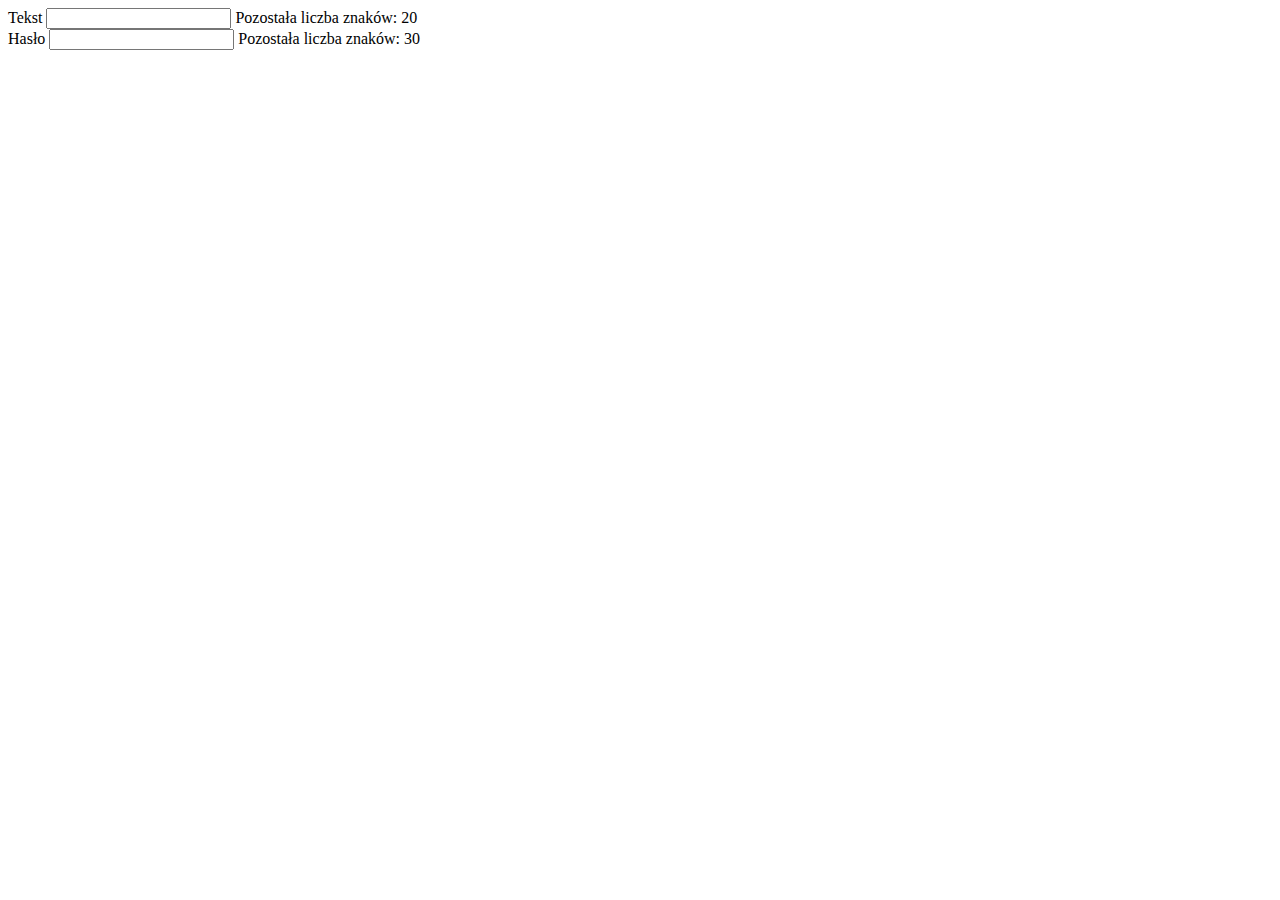
<file: paiJS/index.html>
<!DOCTYPE html>
<html>
    <head>
        <title>PAI JavaScript</title>
        <meta charset="utf-8">
        <script type="text/javascript" src="cw8.js"></script>
        <!--<script type="text/javascript" src="cw4.js"></script>
        <script type="text/javascript" src="cw3.js"></script>
        <script type="text/javascript" src="cw2.js"></script>-->
    </head>
    <body>
        <form>
            <div>
                Tekst
                <input type="text" name="check" onkeyup="checkLength(this, 20)" data-counter="counter1"/>
                Pozostała liczba znaków: <span class="counter" id="counter1">20</span>
            </div>
            <div>
                Hasło
                <input type="text" name="check" onkeyup="checkLength(this, 30)" data-counter="counter2"/>
                Pozostała liczba znaków: <span class="counter" id="counter2">30</span>
            </div>
        </form>
    </body>
</html>
</file>
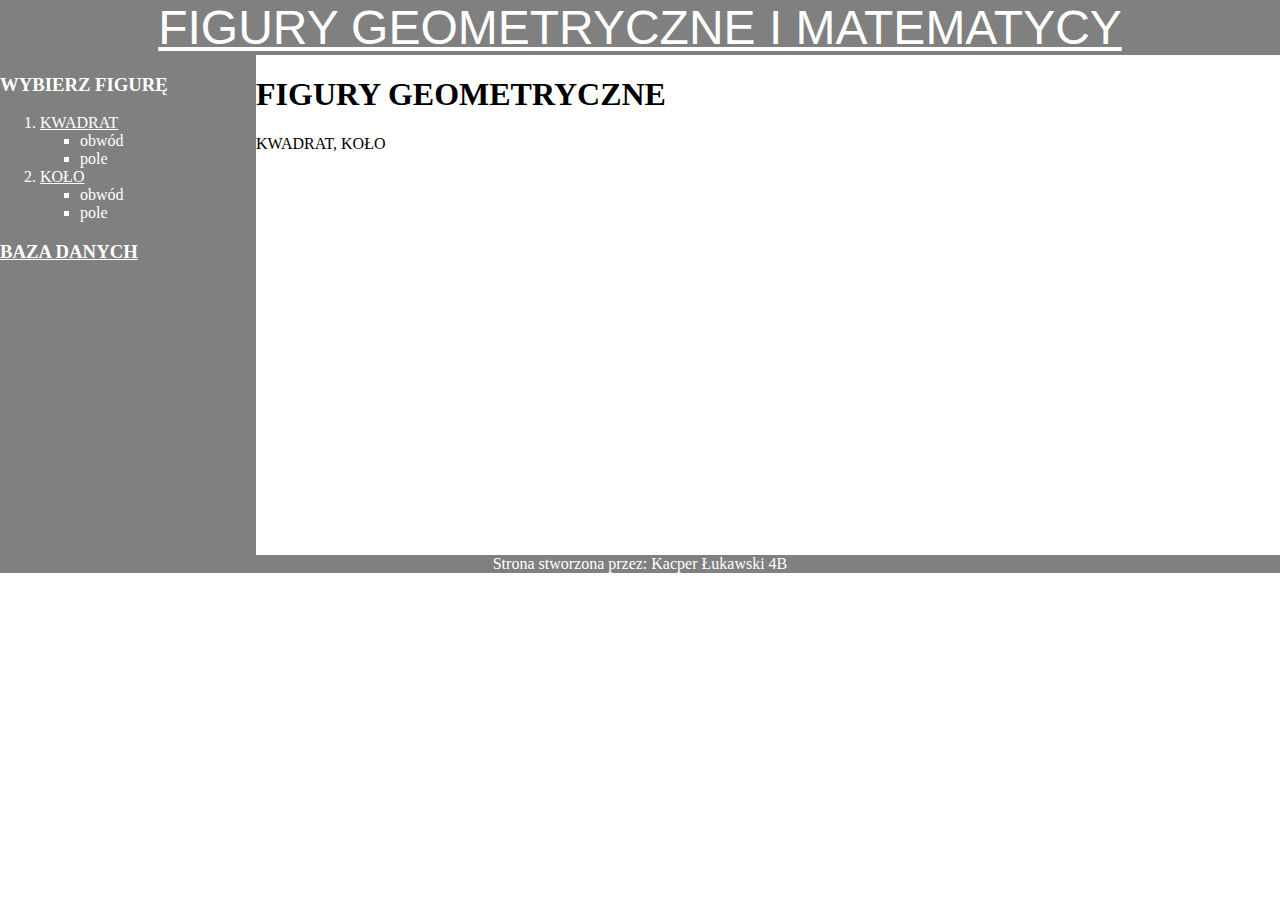
<file: wia/WIA11/index.html>
<!DOCTYPE html>
<html lang="pl">

<head>
  <title>WIA 11</title>
  <meta charset="UTF-8">
  <meta name="viewport" content="width=device-width, initial-scale=1">
  <link href="style.css" rel="stylesheet">
</head>

<body>
  <div class="baner bg-gray text-center">
    <a href="index.html">FIGURY GEOMETRYCZNE I MATEMATYCY</a>
  </div>
  <div class="row">
    <nav class="left bg-gray">
      <h3>WYBIERZ FIGURĘ</h3>
      <ol>
        <li><a href="kwadrat.html">KWADRAT</a></li>
        <ul>
          <li>obwód</li>
          <li>pole</li>
        </ul>
        <li><a href="kolo.html">KOŁO</a></li>
        <ul>
          <li>obwód</li>
          <li>pole</li>
        </ul>
      </ol>
      <h3><a href="/matematycy.accdb" download>BAZA DANYCH</a></h3>
    </nav>
    <div class="right">
      <h1>FIGURY GEOMETRYCZNE</h1>
      <p><span class="square">KWADRAT</span>, <span class="circle">KOŁO</span></p>
    </div>
  </div>
  <footer class="bg-gray text-center">
    Strona stworzona przez: Kacper Łukawski 4B
  </footer>
</body>

</html>
</file>
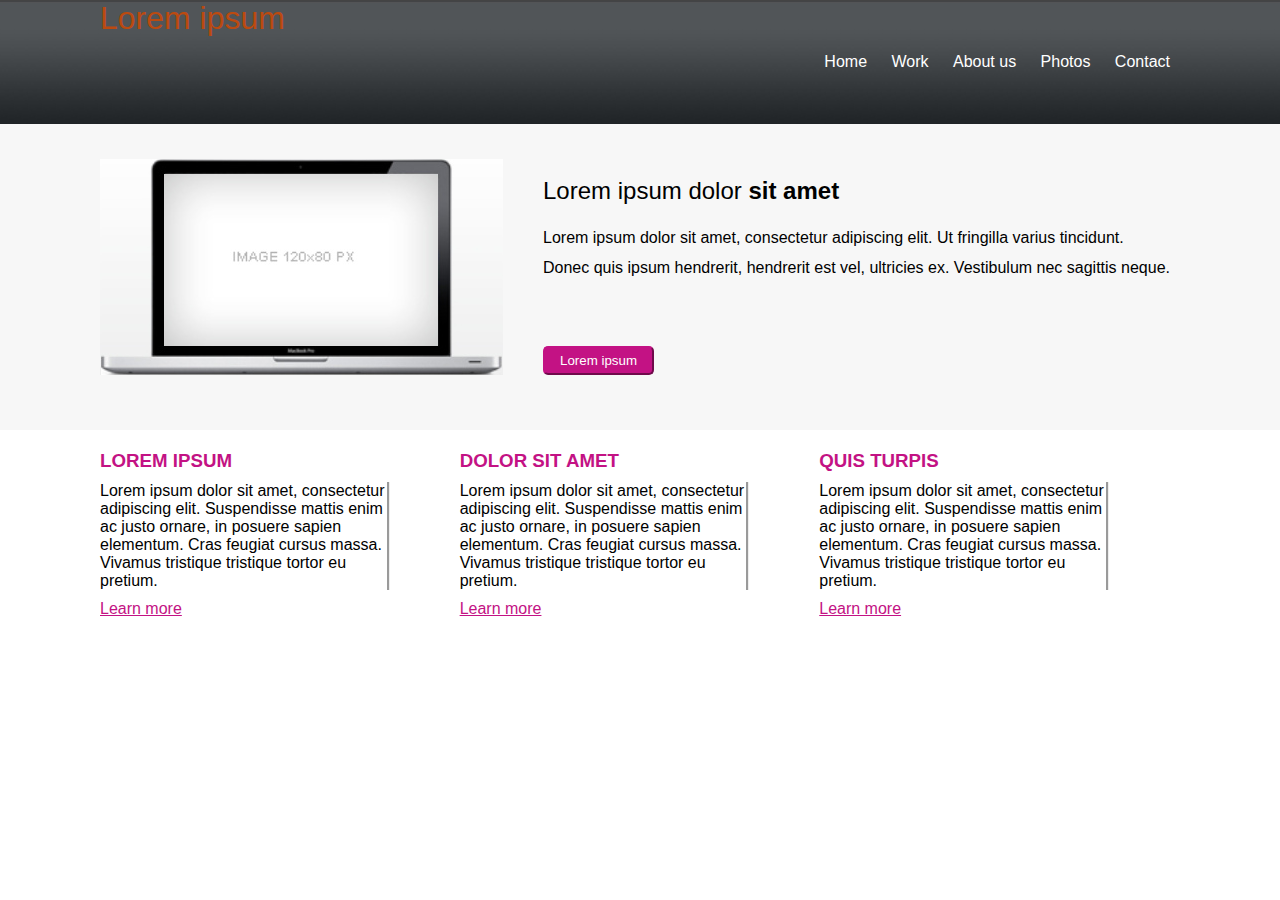
<file: wia/sprawdzian.html>
<!DOCTYPE html>
<html>
    <head>
        <meta charset="utf-8">
        <title>Sprawdzian</title>
        <link rel="stylesheet" href="sprawdzian.css" type="text/css" />
    </head>
    <body>
            <div class="header">
                <h1>Lorem ipsum</h1>
                <ul>
                    <li>Home</li>
                    <li>Work</li>
                    <li>About us</li>
                    <li>Photos</li>
                    <li>Contact</li>
                </ul>
            </div>
            
            <div class="adv">
                <img src="laptop.png"></img>
                <div class="adv-content">
                    <h2>Lorem ipsum dolor <span class="bold">sit amet</span></h2>
                    <p>Lorem ipsum dolor sit amet, consectetur adipiscing elit. Ut fringilla varius tincidunt.
                    Donec quis ipsum hendrerit, hendrerit est vel, ultricies ex. Vestibulum nec sagittis neque.</p>
                    <button>Lorem ipsum</button>
                </div>
            </div>
            
            <div class="content">
                <div class="row">
                    <div class="col">
                        <h3>LOREM IPSUM</h3>
                        <p class="col-p">Lorem ipsum dolor sit amet, consectetur adipiscing elit. Suspendisse mattis enim ac justo ornare, in posuere sapien elementum. Cras feugiat cursus massa. Vivamus tristique tristique tortor eu pretium.</p>
                        <a>Learn more</a>
                    </div>
                    
                    <div class="col">
                        <h3>DOLOR SIT AMET</h3>
                        <p class="col-p">Lorem ipsum dolor sit amet, consectetur adipiscing elit. Suspendisse mattis enim ac justo ornare, in posuere sapien elementum. Cras feugiat cursus massa. Vivamus tristique tristique tortor eu pretium.</p>
                        <a>Learn more</a>
                    </div>
                    
                    <div class="col">
                        <h3>QUIS TURPIS</h3>
                        <p class="col-p">Lorem ipsum dolor sit amet, consectetur adipiscing elit. Suspendisse mattis enim ac justo ornare, in posuere sapien elementum. Cras feugiat cursus massa. Vivamus tristique tristique tortor eu pretium.</p>
                        <a>Learn more</a>
                    </div>
                </div>
                
                <div class="no-flex-zone">
            
                </div>
            </div>
    </body>
</html>
</file>
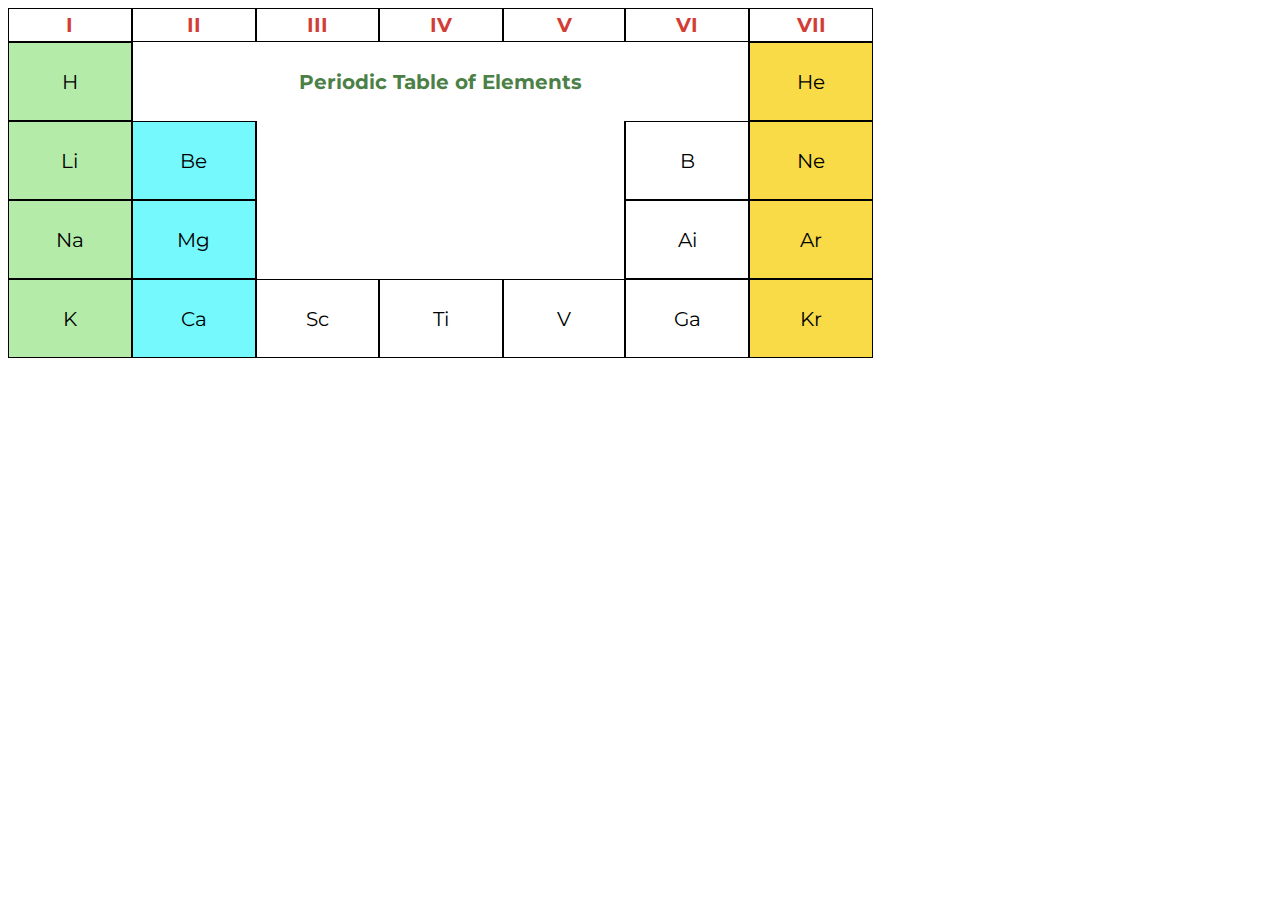
<file: wia/wia2.html>
<!DOCTYPE html>
<html>
    <head>
        <meta charset="utf-8">
        <meta name="author" content="Kacper Łukawski">
        <title>WIA Ćwiczenie 2</title>
        <link href="https://fonts.googleapis.com/css?family=Montserrat" rel="stylesheet">
        <link rel="stylesheet" href="wia2.css" type="text/css" />
    </head>
    <body>
        <table>
            <thead>
                <tr>
                    <th>
                        I
                    </th>
                    <th>
                        II
                    </th>
                    <th>
                        III
                    </th>
                    <th>
                        IV
                    </th>
                    <th>
                        V
                    </th>
                    <th>
                        VI
                    </th>
                    <th>
                        VII
                    </th>
                </tr>
            </thead>
            <tbody>
                <tr>
                    <td>H</td>
                    <th colspan="5" class="joined">Periodic Table of Elements</th>
                    <td class="yellow">He</td>
                </tr>
                <tr>
                    <td>Li</td>
                    <td>Be</td>
                    <td colspan="3" class="joined"></td>
                    <td>B</td>
                    <td class="yellow">Ne</td>
                </tr>
                <tr>
                    <td>Na</td>
                    <td>Mg</td>
                    <td colspan="3" class="joined"></td>
                    <td>Ai</td>
                    <td class="yellow">Ar</td>
                </tr>
                <tr>
                    <td>K</td>
                    <td>Ca</td>
                    <td>Sc</td>
                    <td>Ti</td>
                    <td>V</td>
                    <td>Ga</td>
                    <td class="yellow">Kr</td>
                </tr>
            </tbody>
        </table>
    </body>
</html>
</file>
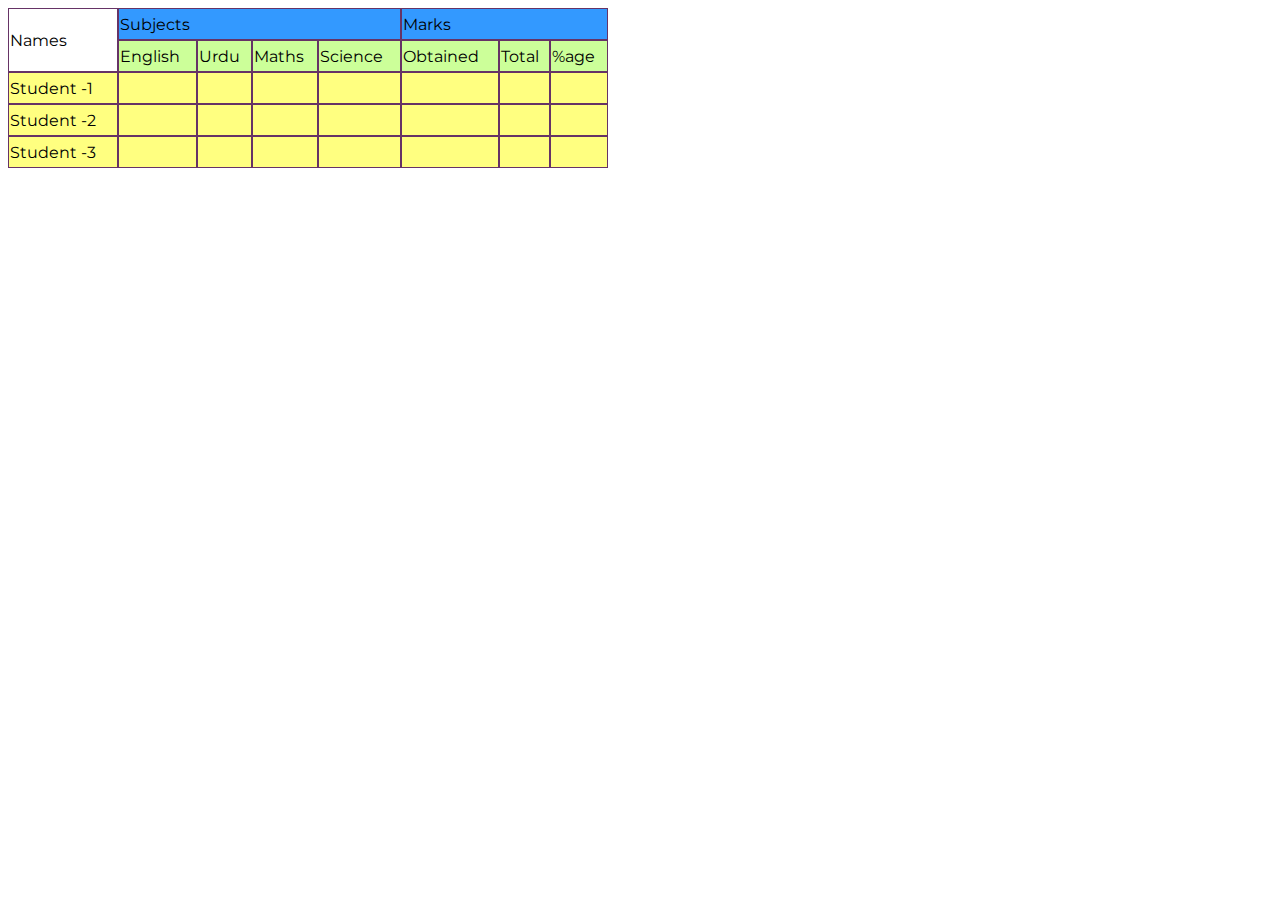
<file: wia/wia2_2.html>
<!DOCTYPE html>
<html>
<head>
		<meta charset="utf-8">
        <meta name="author" content="Kacper Łukawski">
        <title>WIA Ćwiczenie 2</title>
        <link href="https://fonts.googleapis.com/css?family=Montserrat" rel="stylesheet">
        <link rel="stylesheet" href="wia2_2.css" type="text/css" />
</head>
<body>
	<table>
    	<tbody>
    		<tr>
    			<td rowspan="2">Names</td>
    			<td colspan="4" class="blue">Subjects</td>
    			<td colspan="3" class="blue">Marks</td>
    		</tr>
    		<tr class="green">
    			<td>English</td>
    			<td>Urdu</td>
    			<td>Maths</td>
    			<td>Science</td>
    			<td>Obtained</td>
                <td>Total</td>
                <td>%age</td>
    		</tr>
    		<tr class="yellow">
    			<td>Student -1</td>
    			<td></td>
    			<td></td>
    			<td></td>
    			<td></td>
                <td></td>
                <td></td>
                <td></td>
    		</tr>
    		<tr class="yellow">
    			<td>Student -2</td>
    			<td></td>
    			<td></td>
    			<td></td>
    			<td></td>
    			<td></td>
    			<td></td>
                <td></td>
    		</tr>
            <tr class="yellow">
                <td>Student -3</td>
                <td></td>
                <td></td>
                <td></td>
                <td></td>
                <td></td>
                <td></td>
                <td></td>
            </tr>
    	</tbody>
    </table>
<body>
</file>
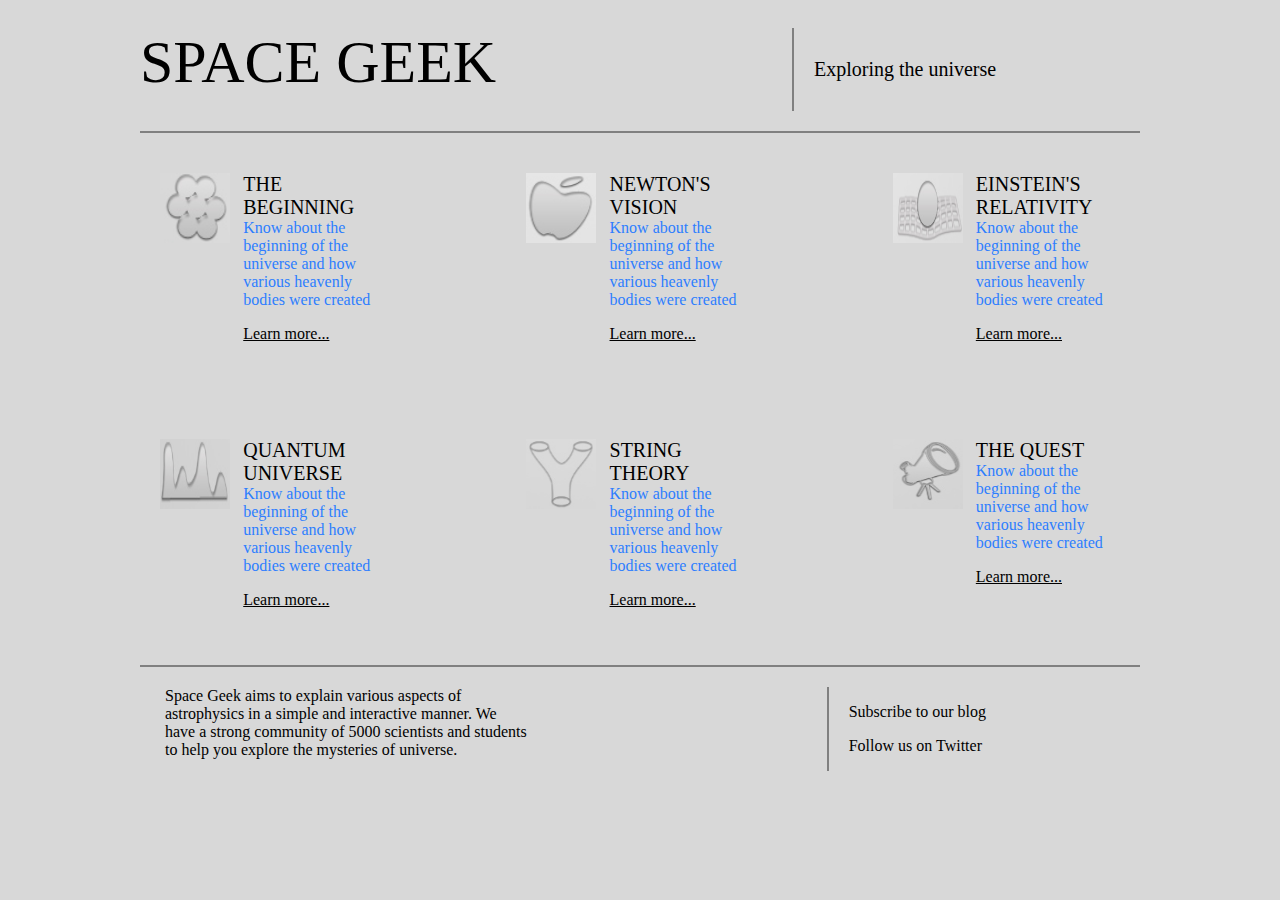
<file: wia/wia3.html>
<!DOCTYPE html>
<html>
    <head>
        <meta charset="utf-8">
        <meta name="author" content="Kacper Łukawski">
        <title>WIA Ćwiczenie 3</title>
        <link rel="stylesheet" href="wia3.css" type="text/css" />
    </head>
    <body>
    <div class="container">
		<div class="row border-bottom">
			<div class="header-left">SPACE GEEK</div>
			<div class="header-right border-left">Exploring the universe</div>
		</div>
		<div class="row">
			<div class="col">
				<div class="img">
					<img src="img/beggining.png">
				</div>
				<div class="text">
					<div class="title">
					THE BEGINNING
					</div>
					<div class="description">
						Know about the beginning of the universe and how various heavenly bodies were created
						<p>Learn more...</p>
					</div>
				</div>
			</div>
			
			<div class="gap"></div>
			
			<div class="col">
				<div class="img">
					<img src="img/newton.png">
				</div>
				<div class="text">
					<div class="title">
					NEWTON'S VISION
					</div>
					<div class="description">
						Know about the beginning of the universe and how various heavenly bodies were created
						<p>Learn more...</p>
					</div>
				</div>
			</div>
			
			<div class="gap"></div>
			
			<div class="col">
				<div class="img">
					<img src="img/einstein.png">
				</div>
				<div class="text">
					<div class="title">
					EINSTEIN'S RELATIVITY
					</div>
					<div class="description">
						Know about the beginning of the universe and how various heavenly bodies were created
						<p>Learn more...</p>
					</div>
				</div>
			</div>
		</div>
		<div class="row border-bottom">
			<div class="col">
				<div class="img">
					<img src="img/quantum.png">
				</div>
				<div class="text">
					<div class="title">
					QUANTUM UNIVERSE
					</div>
					<div class="description">
						Know about the beginning of the universe and how various heavenly bodies were created
						<p>Learn more...</p>
					</div>
				</div>
			</div>
			
			<div class="gap"></div>
			
			<div class="col">
				<div class="img">
					<img src="img/string.png">
				</div>
				<div class="text">
					<div class="title">
					STRING THEORY
					</div>
					<div class="description">
						Know about the beginning of the universe and how various heavenly bodies were created
						<p>Learn more...</p>
					</div>
				</div>
			</div>
			
			<div class="gap"></div>
			
			<div class="col">
				<div class="img">
					<img src="img/quest.png">
				</div>
				<div class="text">
					<div class="title">
					THE QUEST
					</div>
					<div class="description">
						Know about the beginning of the universe and how various heavenly bodies were created
						<p>Learn more...</p>
					</div>
				</div>
			</div>
		</div>
		
		<div class="row">
			<div class="footer-left">
				Space Geek aims to explain various aspects of astrophysics in a simple and
				interactive manner. We have a strong community of 5000 scientists and students 
				to help you explore the mysteries of universe.
			</div>
			<div class="footer-right border-left">
				<p>Subscribe to our blog</p>
				<p>Follow us on Twitter</p>
			</div>
		</div>
	</div>
    </body>
</html>
</file>
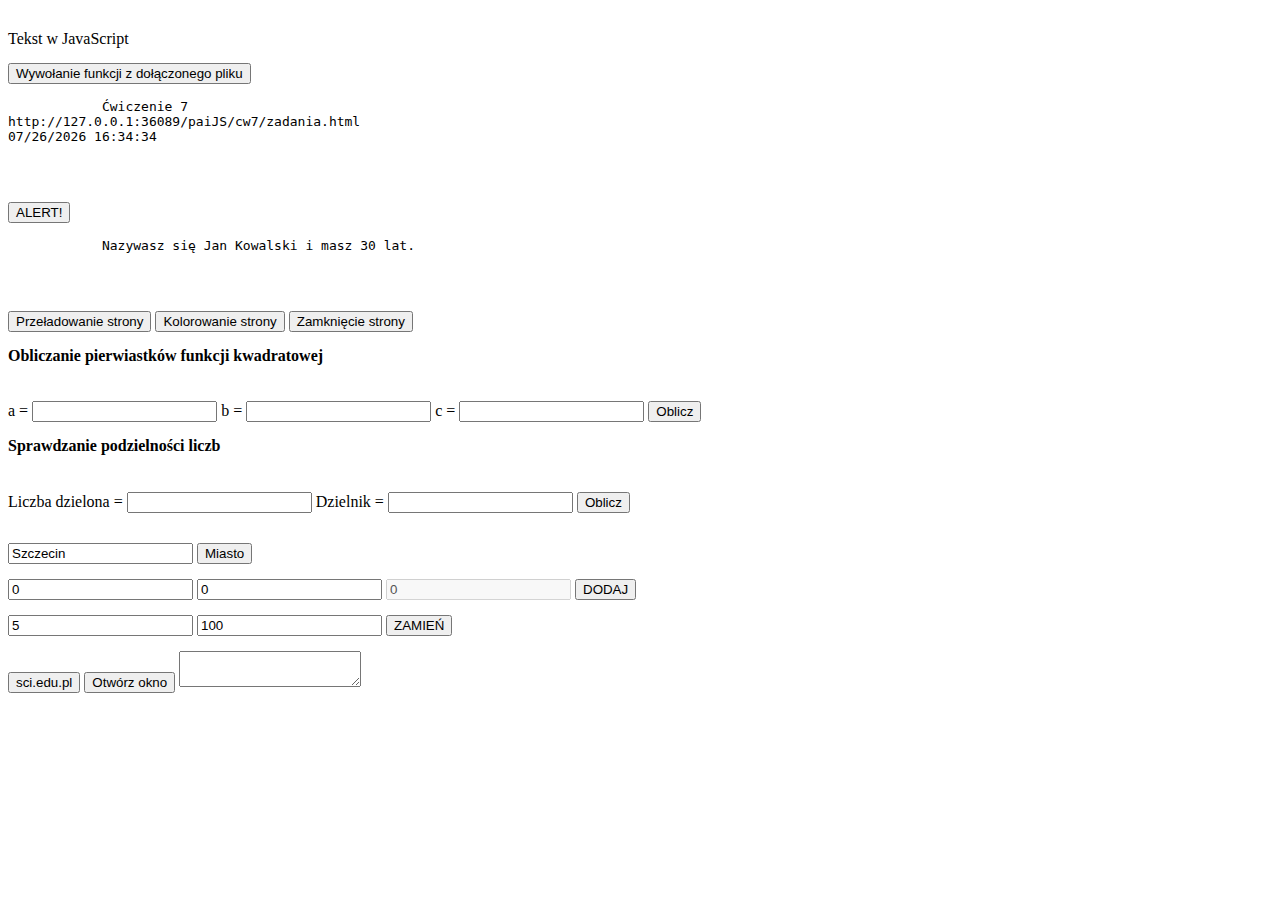
<file: paiJS/cw7/zadania.html>
<!DOCTYPE html>
<html>

<head>
    <meta charset="utf-8">
    <title>Ćwiczenie 7</title>
    <script type="text/javascript" src="js/main.js"></script>
    <script type="text/javascript" src="js/cw4.js"></script>
    <script type="text/javascript" src="js/divisibility.js"></script>
    <script type="text/javascript">
        document.write('<div>Tekst w JavaScript</div>')
    </script>
    <script src="http://cdn.ckeditor.com/4.5.11/standard/ckeditor.js"></script>
    <style>
        body {
            transition: all 1s;
        }
        
        * {
            margin-top: 15px;
        }
    </style>
</head>

<body>
    <button onclick="pierwszyKlik()">Wywołanie funkcji z dołączonego pliku</button>
    <pre>
            <script type="text/javascript">
                document.writeln(document.title)
                document.writeln(document.URL)
                document.writeln(document.lastModified)
            </script>
        </pre>
    <button onclick="alert('BARDZO WAŻNA INFORMACJA - nie lubię się uczyć! :)')">ALERT!</button>

    <pre>
            <script type="text/javascript">
                document.writeln(napis('Jan', 'Kowalski', '30'))
            </script>
    </pre>

    <button onclick="reloadPage()">Przeładowanie strony</button>
    <button onclick="changeBg()">Kolorowanie strony</button>
    <button onclick="closePage()">Zamknięcie strony</button>

    <h4>Obliczanie pierwiastków funkcji kwadratowej</h4>
    <form onsubmit="return quadraticForm(this)">
        a = <input type="number"> b = <input type="number"> c = <input type="number">
        <button type="submit">Oblicz</button>
    </form>
    <pre id="qResult"></pre>

    <h4>Sprawdzanie podzielności liczb</h4>
    <form onsubmit="return divForm(this)">
        Liczba dzielona = <input type="number"> Dzielnik = <input type="number">
        <button type="submit">Oblicz</button>
    </form>
    <pre id="dResult"></pre>

    <input type="text" name="miasto" value="Szczecin" id="miasto">
    <button type="button" onclick="city()">Miasto</button>
    <br>

    <input type="number" name="zmienna_1" id="zmienna_1" value="0">
    <input type="number" name="zmienna_2" id="zmienna_2" value="0">
    <input type="number" name="rozwiazanie" id="rozwiazanie" value="0" disabled>
    <button type="button" onclick="add()">DODAJ</button>
    <br>

    <input type="number" name="zmienna_a" id="zmienna_a" value="5">
    <input type="number" name="zmienna_b" id="zmienna_b" value="100">
    <button type="button" onclick="swap()">ZAMIEŃ</button>
    <br>

    <button type="button" onclick="goToPage(this)" value="http://www.sci.edu.pl/">sci.edu.pl</button>
    <button type="button" onclick="newWindow()">Otwórz okno</button>

    <script>
        for (var key in navigator) {
            console.log(key, navigator[key])
        }
        for (var k in screen) {
            console.log(k, screen[k])
        }
    </script>

    <textarea name="editor1"></textarea>
    <script>
        CKEDITOR.replace('editor1');
    </script>
</body>

</html>
</file>
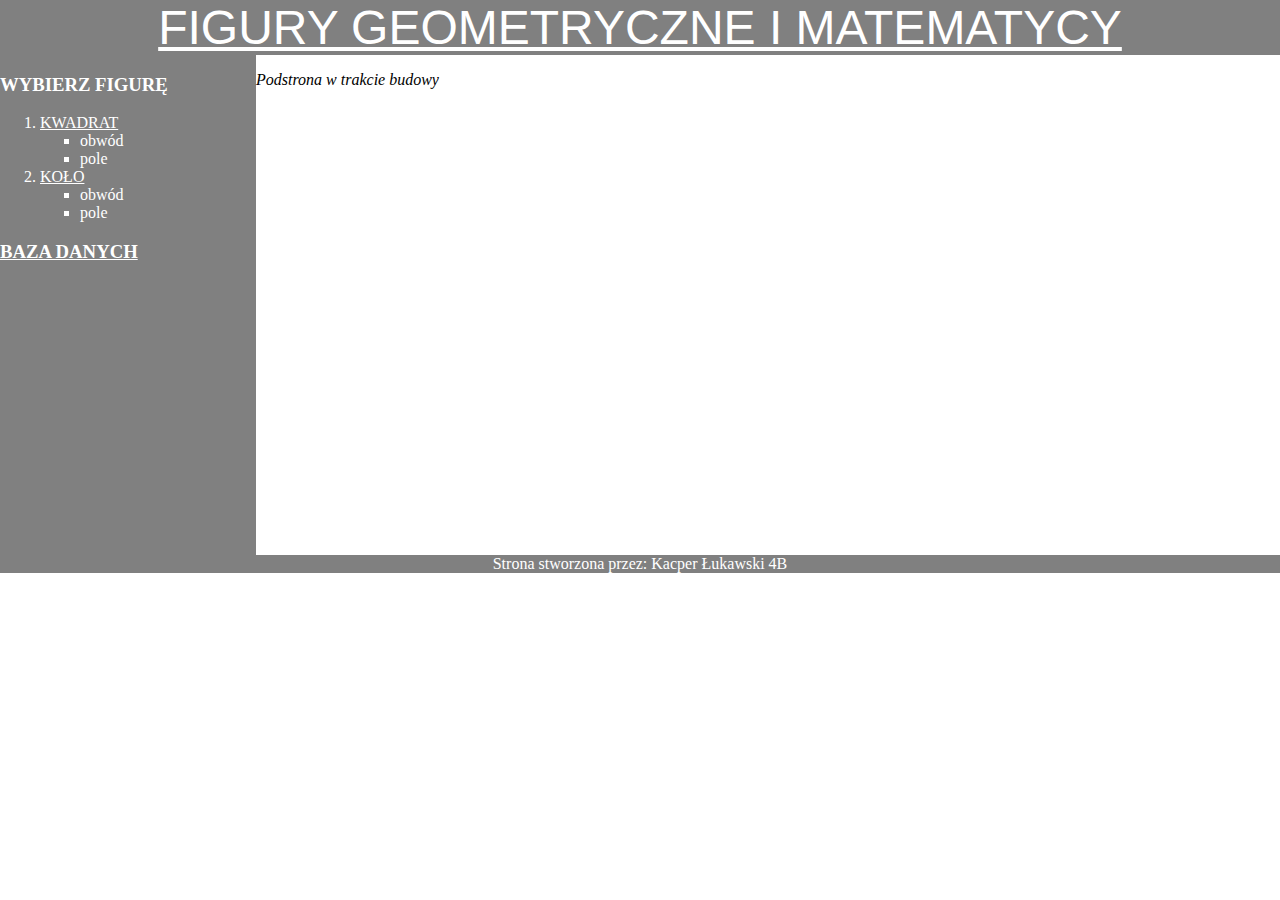
<file: wia/WIA11/kolo.html>
<!DOCTYPE html>
<html lang="pl">

<head>
  <title>WIA 11</title>
  <meta charset="UTF-8">
  <meta name="viewport" content="width=device-width, initial-scale=1">
  <link href="style.css" rel="stylesheet">
</head>

<body>
  <div class="baner bg-gray text-center">
    <a href="index.html">FIGURY GEOMETRYCZNE I MATEMATYCY</a>
  </div>
  <div class="row">
    <nav class="left bg-gray">
      <h3>WYBIERZ FIGURĘ</h3>
      <ol>
        <li><a href="kwadrat.html">KWADRAT</a></li>
        <ul>
          <li>obwód</li>
          <li>pole</li>
        </ul>
        <li><a href="#">KOŁO</a></li>
        <ul>
          <li>obwód</li>
          <li>pole</li>
        </ul>
      </ol>
      <h3><a href="/matematycy.accdb" download>BAZA DANYCH</a></h3>
    </nav>
    <div class="right">
      <p><em>Podstrona w trakcie budowy</em></p>
    </div>
  </div>
  <footer class="bg-gray text-center">
    Strona stworzona przez: Kacper Łukawski 4B
  </footer>
</body>

</html>
</file>
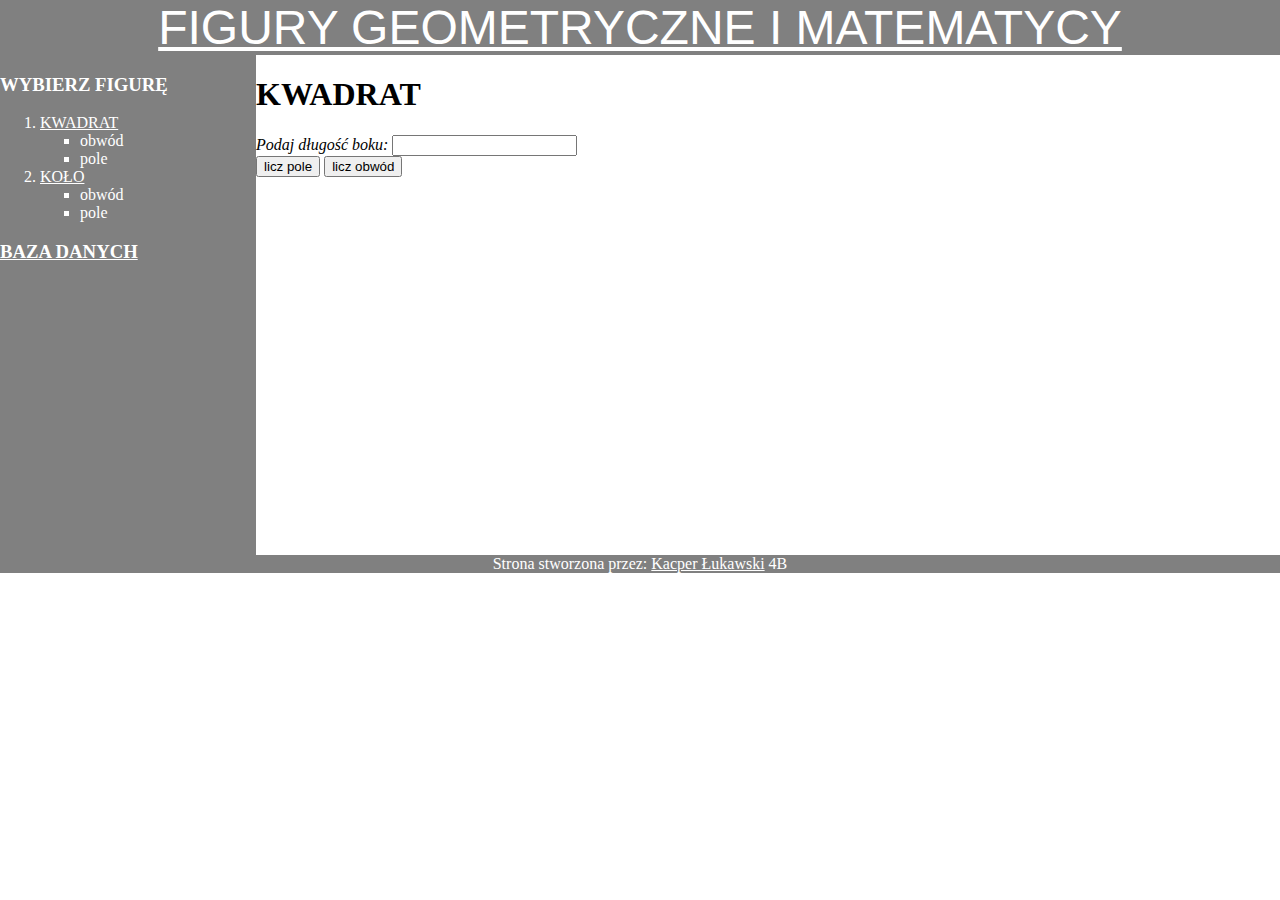
<file: wia/WIA11/kwadrat.html>
<!DOCTYPE html>
<html lang="pl">

<head>
  <title>WIA 11</title>
  <meta charset="UTF-8">
  <meta name="viewport" content="width=device-width, initial-scale=1">
  <link href="style.css" rel="stylesheet">
</head>

<body>
  <div class="baner bg-gray text-center">
    <a href="index.html">FIGURY GEOMETRYCZNE I MATEMATYCY</a>
  </div>
  <div class="row">
    <nav class="left bg-gray">
      <h3>WYBIERZ FIGURĘ</h3>
      <ol>
        <li><a href="kwadrat.html">KWADRAT</a></li>
        <ul>
          <li>obwód</li>
          <li>pole</li>
        </ul>
        <li><a href="kolo.html">KOŁO</a></li>
        <ul>
          <li>obwód</li>
          <li>pole</li>
        </ul>
      </ol>
      <h3><a href="matematycy.accdb" download>BAZA DANYCH</a></h3>
    </nav>
    <div class="right">
      <h1>KWADRAT</h1>
      <label for="length">Podaj długość boku:</label>
      <input type="number" name="length" id="length" min="0">
      <div>
        <button onclick="pole()">licz pole</button>
        <button onclick="obw()">licz obwód</button>
      </div>
      <div id="result"></div>
    </div>
  </div>
  <footer class="bg-gray text-center">
    Strona stworzona przez: <a href="https://github.com/lukawski">Kacper Łukawski</a> 4B
  </footer>

  <script>
    function check (val) {
      try {
        console.log(typeof  val)
        if (typeof val !== 'number' || !val) { throw 'Należy wpisać wartość liczbową większą od 0' }
        else { return val }
      }  catch (err) {
        alert(err)
      }
    }
    function pole () {
      var len = Number(document.getElementById('length').value)
      if(!check(len)) return null
      document.getElementById('result').innerHTML = 'P = a<sub>2</sub> = ' + Math.pow(len, 2)
    }

    function obw () {
      var len = Number(document.getElementById('length').value)
      if(!check(len)) return null
      document.getElementById('result').innerHTML = 'Obw = 4a = ' + len * 4
    }
  </script>
</body>

</html>
</file>
<file: wia/WIA11/style.css>
body {
  margin: 0;
  color: white;
}

a {
  color: white;
}

.bg-gray {
  background: gray;
}

.text-center {
  text-align: center;
}

.baner {
  font-family: Arial, sans-serif;
  font-size: 300%;
  font-variant: small-caps;
}

ul {
  list-style-type: square;
}

.row {
  display: flex;
  width: 100%;
  height: 500px;
}

.left {
  width: 20%;
}

.right {
  width: 80%;
  color: black;
}

label {
  font-style: italic;
}
</file>
<file: wia/sprawdzian.css>
html {
    font-family: sans-serif;
}

body {
    margin: 0;
}

h1, h2, h3, h4, h5, h6, p {
    margin: 0;
    font-weight: normal;
}

.header, .adv, .content {
    padding-right: 100px;
    padding-left: 100px;
}

.header {
    background: url('gradient.png');
    padding-bottom: 37px;
}

.header h1 {
    color: #bb4a10;
}

.header ul {
    text-align: right;
    color: white;
}

.header ul li {
    list-style-type: none;
    display: inline;
    padding: 10px;
    transition: all .2s;
}

.header ul li:hover {
    background-color: #2b2f30;
    border-radius: 5px;
}

.adv {
    background: #F7F7F7;
    padding-top: 35px;
    padding-bottom: 35px;
    height: 236px;
}

.adv div, img {
    float: left;
}

.adv-content {
    white-space: pre-line;
    height: 216px;
    position: relative;
    padding-left: 40px;
}

.bold {
    font-weight: bolder;
}

.adv-content p {
    line-height: 30px;
}

.adv-content button {
    border-radius: 5px;
    position: absolute;
    bottom: 0;
    padding: 5px 15px 5px 15px;
    color: white;
    background-color: #c31284;
    outline: none;
    border-color: #c31284;
}

.content {
    padding-top: 20px;
}

.row {
    display: flex;
    display: -webkit-flex;
}

.col {
    width: 33.3%;
    padding-right: 70px;
    box-sizing: border-box;
}

.col-p {
    margin-top: 10px;
    margin-bottom: 10px;
    border-right-style: groove;
}

.col a {
    color: #c31284;
    text-decoration: underline;
}

.col h3 {
    color: #c31284;
    font-weight: bolder;
}
</file>
<file: wia/wia2.css>
body {
    font-family: 'Montserrat', sans-serif;
    font-size: 20px
}

table {
    width: 865px;
    height: 315px;
    text-align: center;
    border-spacing: 0px;
}

td, th {
    border: 1px ridge black;
}

.joined {
    border-bottom-style: none;
    border-top-style: none;
}

td, th {
    width: 124px;
    height: 75px;
}

tbody th {
    color: rgb(75, 128, 70);
}

thead th {
    width: 126px;
    height: 30px;
    color: rgb(210, 61, 54);
}

table td:nth-child(1){
    background-color: rgb(180, 235, 168);
}

table td:nth-child(2){
    background-color: rgb(118, 249, 253);
}

.yellow{
    background-color: rgb(248, 219, 71);
}
</file>
<file: wia/wia2_2.css>
html{
	font-family: 'Montserrat', sans-serif;
}

table {
	height:160px; 
	width: 600px; 
	border-spacing: 0px;
}

td, th {

	border: 1px ridge #663366;
}

.blue {
	background-color: #3399ff;
}

.green {
	background-color: #ccff99;
}

.yellow {
	background-color:#ffff80;
}
</file>
<file: wia/wia3.css>
body {
    background-color: #D8D8D8;
}

.container {
    width: 1000px;
    margin: 0 auto;
}

.row {
    padding-top: 20px;
    display: flex;
    padding-bottom: 20px;
}

.header-left {
    font-size: 60px;
    width: 66%;
}

.header-right {
    font-size: 20px;
    padding: 30px 0 30px 20px;
    width: 33%;
}

.col {
    width: 23%;
    display: flex;
    padding: 20px;
}

.gap {
    width: 10%;
}

.border-bottom {
    border-bottom: 2px solid grey;
}

.border-left {
    border-left: 2px solid grey;
}

img {
    float: left;
    width: 70px;
    height: 70px;
}

.img {
    width: 30%;
    margin-right: 15px;
}

.title {
    font-size: 20px;
}

.description {
    color: #2d7eff;
}

.text {
    width: 70%;
}

.footer-left {
    width: 40%;
    padding-left: 25px;
}

.footer-right {
    width: 30%;
    padding: 0 20px 0 20px;
    margin-left: 30%;
}

.description > p {
    color: black;
    text-decoration: underline;
}
</file>
